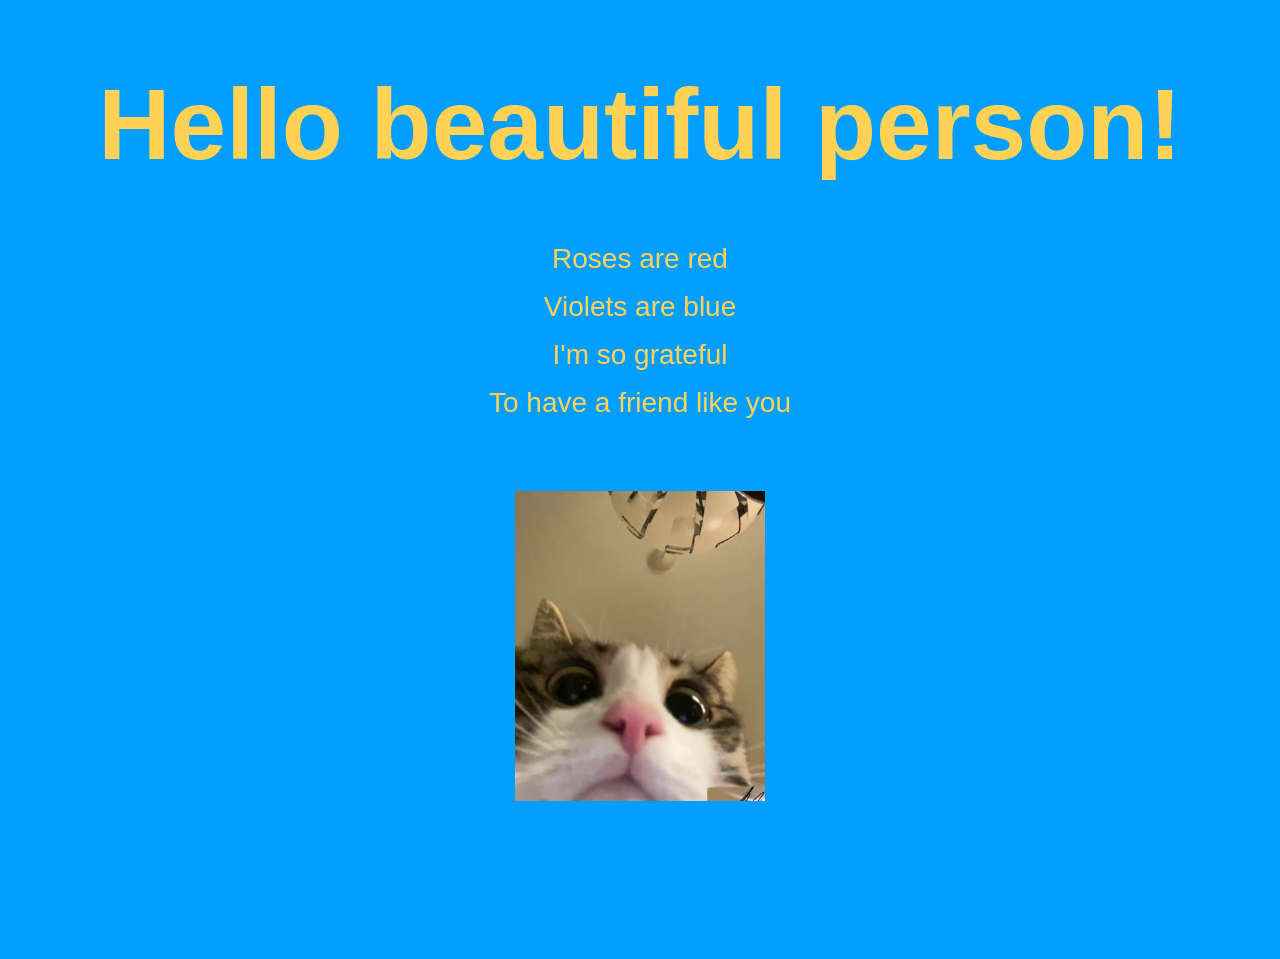
<file: index.html>
<!DOCTYPE html>
<html>
<head> 
    <title>Code Your Thanks</title>
    <link rel="stylesheet" href="styles.css">
</head>
<body>
    <h1 class="title">Hello beautiful person!</h1> 

    <div class="poem">
        <p>Roses are red</p>
        <p>Violets are blue</p>
        <p>I'm so grateful</p>
        <p>To have a friend like you</p>
    </div>

    <img class="image" src="cat.jpg" width="250px">
</body>
</html>
</file>
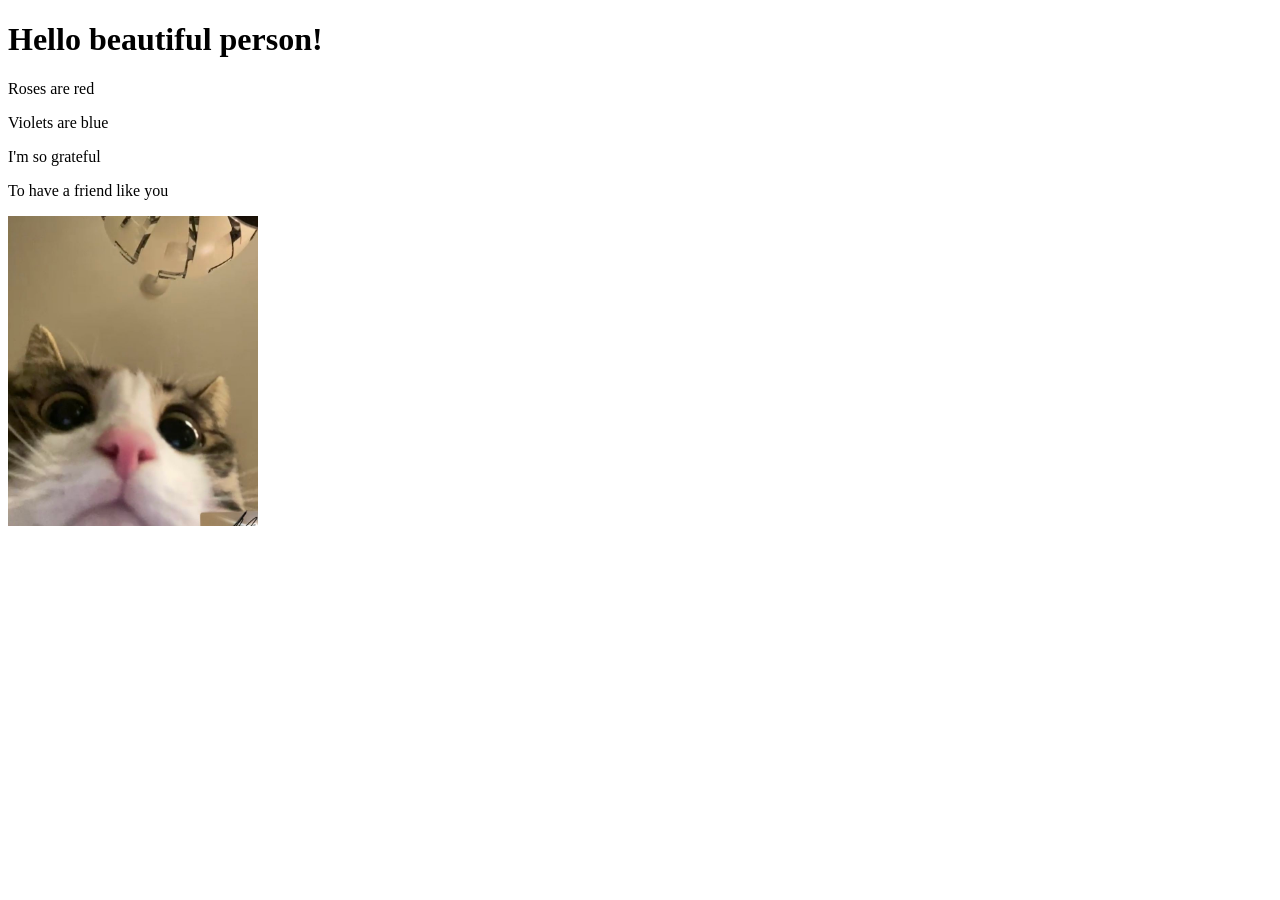
<file: index-1.html>
<!DOCTYPE html>
<html>
<head> 
    <title>Code Your Thanks</title>
</head>
<body>
    <h1>Hello beautiful person!</h1> 

    <div>
        <p>Roses are red</p>
        <p>Violets are blue</p>
        <p>I'm so grateful</p>
        <p>To have a friend like you</p>
    </div>

    <img src="cat.jpg" width="250px">
</body>
</html>
</file>
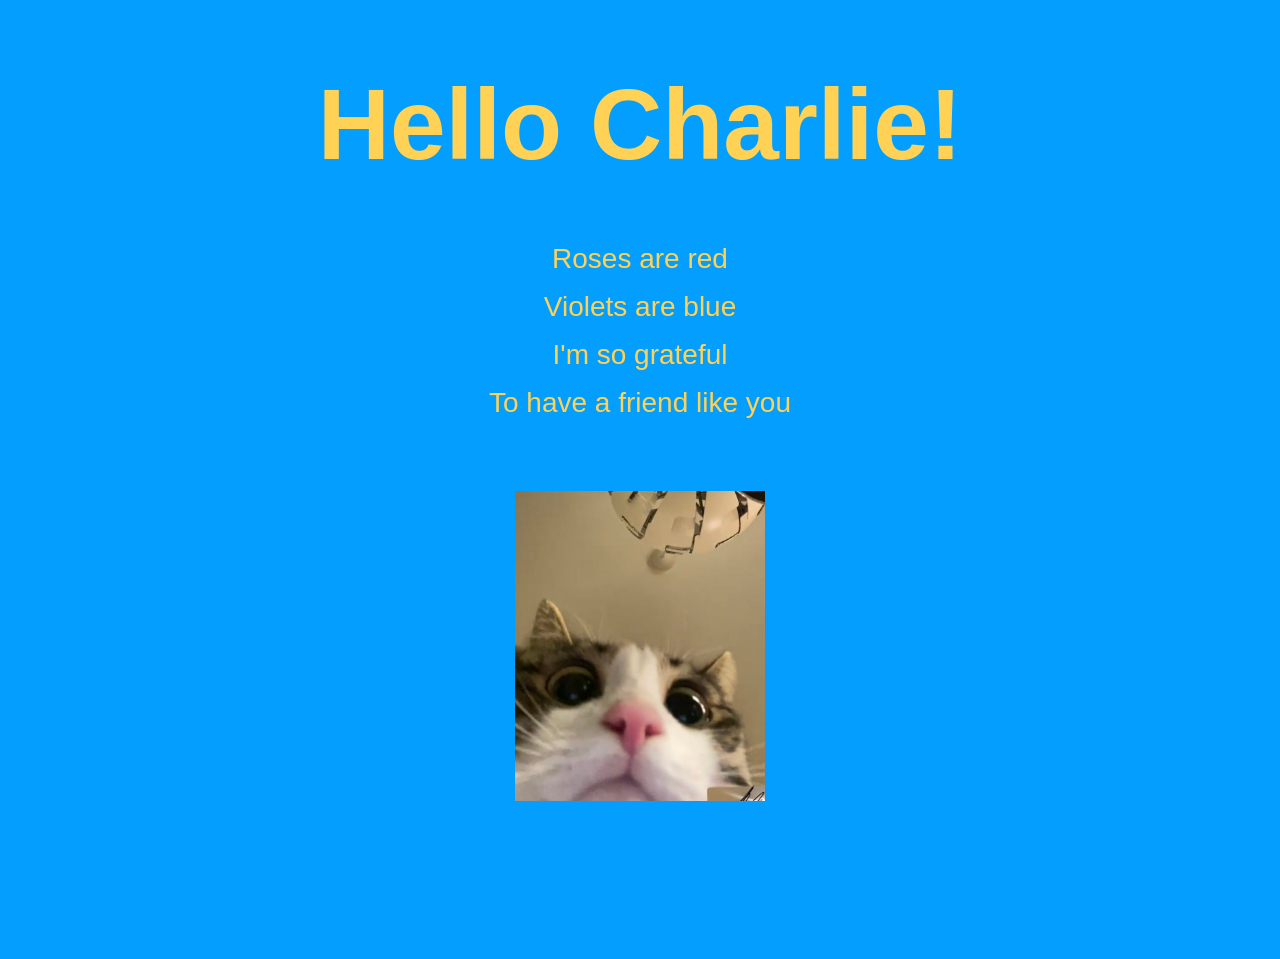
<file: index-2.html>
<!DOCTYPE html>
<html>
<head> 
    <title>Code Your Thanks</title>
    <link rel="stylesheet" href="styles.css">
</head>
<body>
    <h1 class="title">Hello  Charlie!</h1> 

    <div class="poem">
        <p>Roses are red</p>
        <p>Violets are blue</p>
        <p>I'm so grateful</p>
        <p>To have a friend like you</p>
    </div>

    <img class="image" src="cat.jpg" width="250px">
</body>
</html>
</file>
<file: styles.css>
body {
    background: #049efe;
    color: rgb(255, 210, 86);
}

.title {
    font-size: 100px;
    font-family: "Helvetica";
    text-align: center;
}

.poem {
    font-size:28px;
    font-family: "Helvetica";
    text-align: center;
    line-height: 20px;
    padding-bottom: 50px;
}

.image {
    display: block;
    margin: auto;
    padding-bottom: 150px;
}

::selection {
    background-color: #f7e1d7;
    color: #ef233c;
}
</file>
